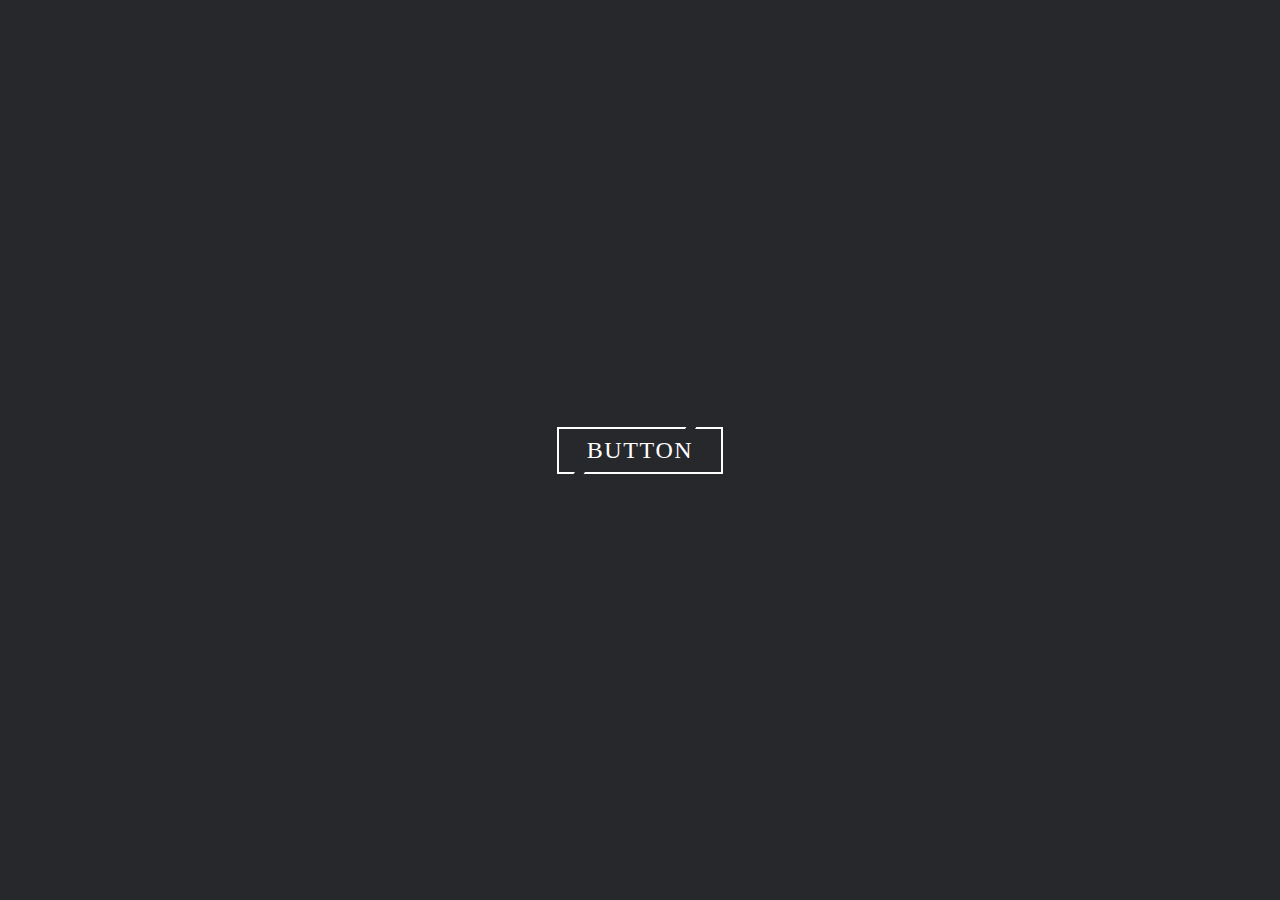
<file: button-hover-effect/index.html>
<!DOCTYPE html>
<html lang="pt-BR">
<head>
    <meta charset="UTF-8">
    <meta http-equiv="X-UA-Compatible" content="IE=edge">
    <meta name="viewport" content="width=device-width, initial-scale=1.0">
    <meta name="author" content="Douglas Rodrigues"> 
    <title>Botão com Efeito de Brilho ao Passar o Mouse</title>
    <link rel="stylesheet" href="style.css">
</head>
<body>
    <div class="container">
        <a href="#" style="--color:#1e9bff">
            <span>Button</span>
            <i></i>
        </a>
    </div>
</body>
</html>
</file>
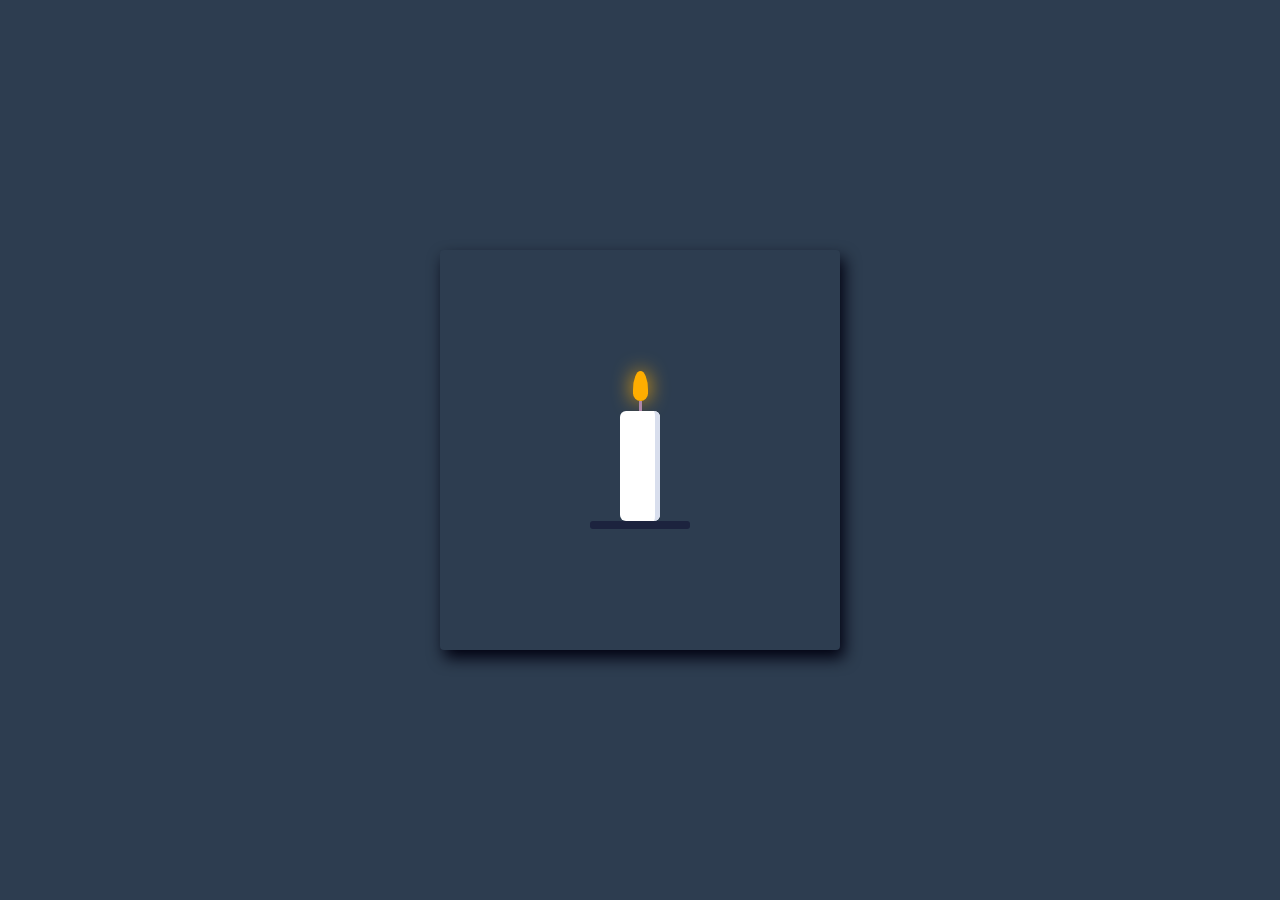
<file: candle-flame-animation/index.html>
<!DOCTYPE html>
<html lang="pt-BR">
<head>
    <meta charset="UTF-8">
    <meta http-equiv="X-UA-Compatible" content="IE=edge">
    <meta name="viewport" content="width=device-width, initial-scale=1.0">
    <meta name="author" content="Douglas Rodrigues">
    <title>Animação da Chama da Vela</title>
    <link rel="stylesheet" href="style.css">
</head>
<body>
    <div class="container">
        <div class="center">
            <div class="candle">
                <div class="flame"></div>
                <div class="wick"></div>
                <div class="wax"></div>
                <div class="stand"></div>
            </div>
        </div>
    </div>
</body>
</html>
</file>
<file: button-hover-effect/style.css>
* {
    margin: 0;
    padding: 0;
    box-sizing: border-box;
}

.container {
    width: 100%;
    min-height: 100vh;
    display: flex;
    justify-content: center;
    align-items: center;
    background: #27282c;
}

a {
    position: relative;
    background: white;
    color: white;
    text-decoration: none;
    text-transform: uppercase;
    font-size: 1.5rem;
    font-weight: 400;
    letter-spacing: 0.1rem;
    padding: 10px 30px;
    transition: 0.5s;
}

a:hover {
    background: var(--color);
    color: var(--color);
    letter-spacing: 0.25rem;
    box-shadow: 0 0 35px var(--color);
}

a::before {
    content: "";
    position: absolute;
    inset: 2px;
    background: #27282c;
}

a span {
    position: relative;
    z-index: 1;
}

a i {
    position: absolute;
    inset: 0;
    display: block;
}

a i::before {
    content: "";
    position: absolute;
    top: 0;
    left: 80%;
    width: 10px;
    height: 4px;
    background: #27282c;
    transform: translateX(-50%) skewX(325deg);
    transition: 0.5s;
}

a i::after {
    content: "";
    position: absolute;
    bottom: 0;
    right: 80%;
    width: 10px;
    height: 4px;
    background: #27282c;
    transform: translateX(-50%) skewX(325deg);
    transition: 0.5s;
}

a:hover i::before{
    width: 20px;
    left: 20%;
}

a:hover i::after {
    width: 20px;
    right: 20%;
}
</file>
<file: candle-flame-animation/style.css>
* {
    margin: 0;
    padding: 0;
    box-sizing: border-box;
}

body {
    display: flex;
    justify-content: center;
    align-items: center;
    min-height: 100vh;
    background-color: #2d3d50;
}

.container {
    position: absolute;
    top: 50%;
    left: 50%;
    background: #2d3d50;
    box-shadow: 4px 8px 16px #000010;
    height: 400px;
    width: 400px;
    margin-top: -200px;
    margin-left: -200px;
    border-radius: 4px;
    overflow: hidden;
}

.center {
    position: absolute;
    top: 50%;
    left: 50%;
    transform: translate(-50%,-50%);
}

.candle {
    display: flex;
    align-items: center;
    flex-direction: column;
}

.flame {
    height: 30px;
    width: 15px;
    background: #ffad00;
    border-radius: 8px 8px 8px 8px/20px 20px 8px 8px;
    box-shadow: 0 0 20px 0 #ffad00;
    animation: animate 15s ease-in-out infinite, glow 2s infinite ease;
}

.wick {
    height: 10px;
    width: 3px;
    background: #ad87a9;
}

.wax {
    width: 40px;
    height: 110px;
    background-color: #fff;
    border-radius: 6px;
    box-shadow: inset -15px 0 0 -10px #d8deed;
}

.stand {
    width: 100px;
    height: 8px;
    background-color: #1c233e;
    border-radius: 3px;
}

@keyframes animate {
    0%, 22%, 49%, 62%, 81%, 100%
    {
        border-radius: 2px 14px 8px 8px/20px 20px 8px 8px;
    }

    14%, 32%, 56%, 70%, 89%
    {
        border-radius: 14px 2px 8px 8px/20px 20px 8px 8px;
    }
}

@keyframes glow {
    0%, 30%, 60%, 80%, 100%
    {
        box-shadow: 0 0 20px #ffad00;
    }

    20%, 0%, 70%
    {
        box-shadow: 0 0 20px #ffad00;
    }
}
</file>
